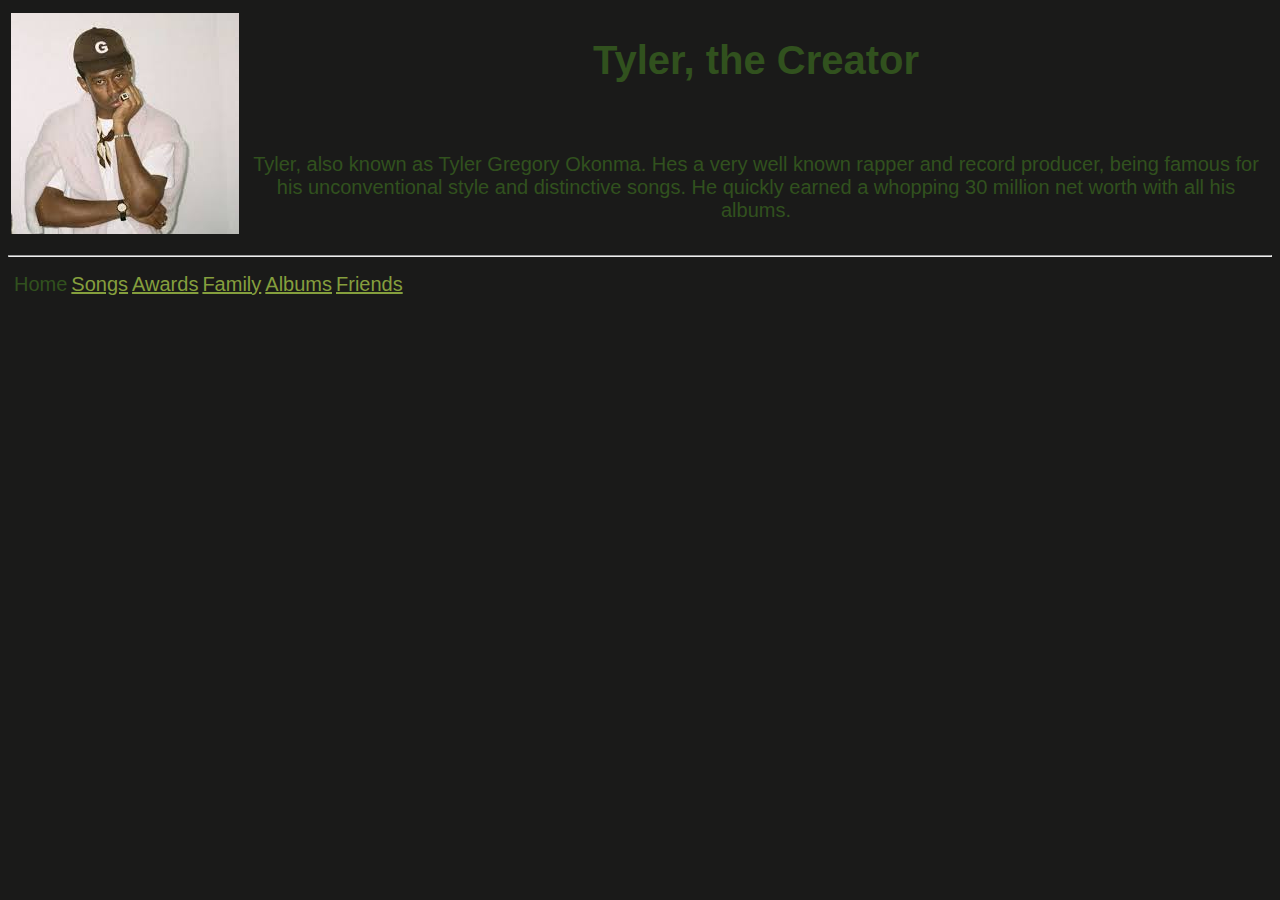
<file: index.html>
<!doctype html>
<html lang="en" dir="ltr">
<head>
<meta charset="UTF-8">
<title></title>
<link href="css/styles.css" rel="stylesheet">
</head>
<body>
    <table class="centerTable">
        <tr>
            <td><img src="images/Tyler.jfif"></td>
            <td>
                <h1>Tyler, the Creator</h1>
            </br>
            <p>Tyler, also known as Tyler Gregory Okonma. Hes a very well known rapper and record producer, being famous for his unconventional style and distinctive songs. He quickly earned a whopping 30 million net worth with all his albums.</p>
            </td>
        </tr>
    </table>
    <hr/>
    <table class="centerTable">
        <tr>
            <td>
                <table class="centerTable">
                    <tr>
                        <td>Home</td>
                        <td><a href="songs.html">Songs</a></td>
                        <td><a href="awards.html">Awards</a></td>
                        <td><a href="family.html">Family</a></td>
                        <td><a href="albums.html">Albums</a></td>
                        <td><a href="friends.html">Friends</a></td>
                    </tr>
                </table>
            </td>
        </tr>
    </table>
</body>
</html>
</file>
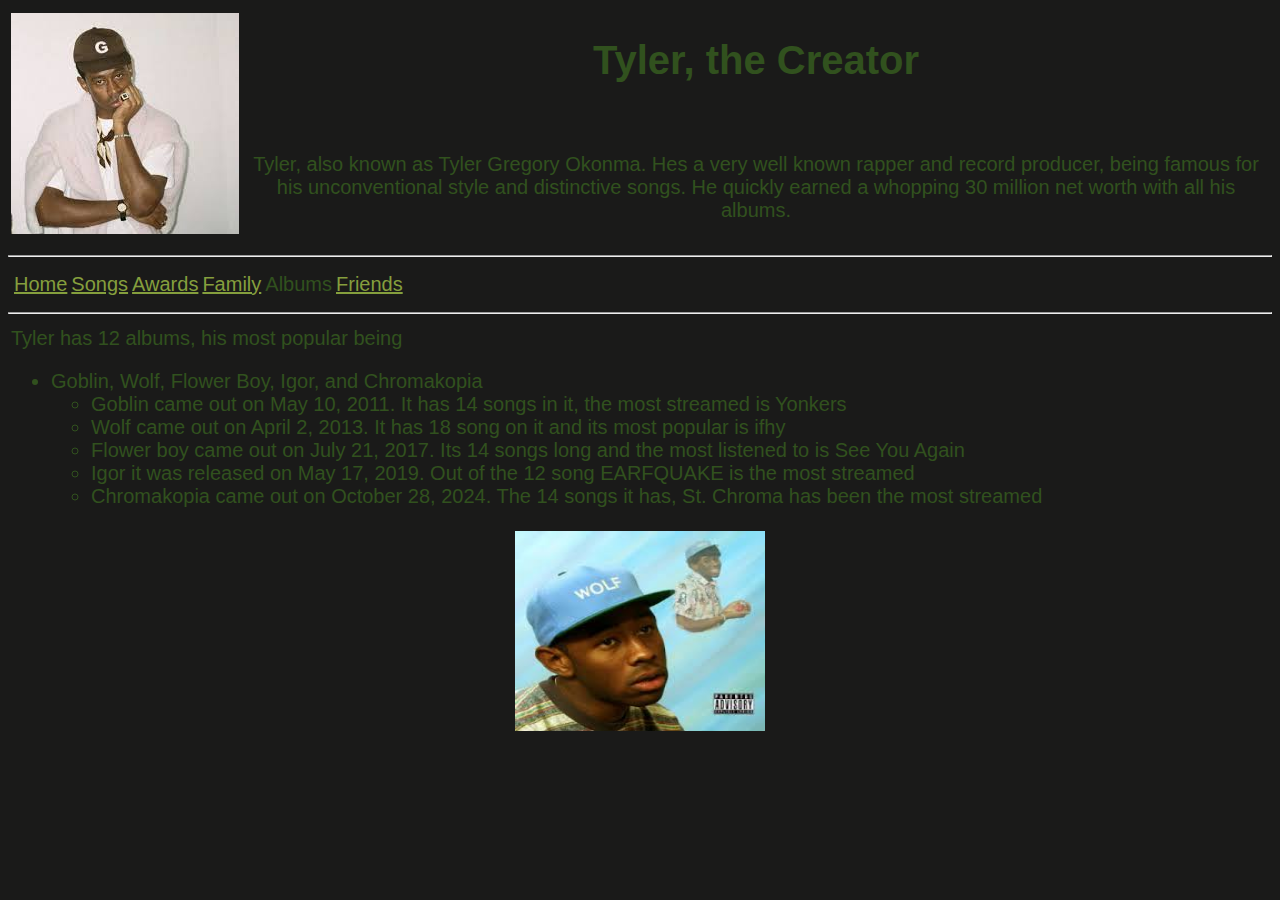
<file: albums.html>
<!doctype html>
<html lang="en" dir="ltr">
<head>
<meta charset="UTF-8">
<title></title>
<link href="css/styles.css" rel="stylesheet">
</head>
<body>
    <table class="centerTable">
        <tr>
            <td><img src="images/Tyler.jfif"></td>
            <td>
                <h1>Tyler, the Creator</h1>
            </br>
            <p>Tyler, also known as Tyler Gregory Okonma. Hes a very well known rapper and record producer, being famous for his unconventional style and distinctive songs. He quickly earned a whopping 30 million net worth with all his albums.</p>
            </td>
        </tr>
    </table>
    <hr/>
    <table class="centerTable">
        <tr>
            <td>
                <table>
                    <tr>
                        <td><a href="index.html">Home</a></td>
                        <td><a href="songs.html">Songs</a></td>
                        <td><a href="awards.html">Awards</a></td>
                        <td><a href="family.html">Family</a></td>
                        <td>Albums</td>
                        <td><a href="friends.html">Friends</a></td>
                    </tr>
                </table>
            </td>
        </tr>
    </table>
    <hr/>
    <table>
        <tr>
            <td>
                Tyler has 12 albums, his most popular being
                <br/>
                <ul>
                    <li>
                        Goblin, Wolf, Flower Boy, Igor, and Chromakopia
                        <ul>
                            <li>Goblin came out on May 10, 2011. It has 14 songs in it, the most streamed is Yonkers</li>
                            <li>Wolf came out on April 2, 2013. It has 18 song on it and its most popular is ifhy</li>
                            <li>Flower boy came out on July 21, 2017. Its 14 songs long and the most listened to is See You Again</li>
                            <li>Igor it was released on May 17, 2019. Out of the 12 song EARFQUAKE is the most streamed</li>
                            <li>Chromakopia came out on October 28, 2024. The 14 songs it has, St. Chroma has been the most streamed</li>
                        </ul>
                    </li>
                </ul>
            </td>
        </tr>
    </table>
    <img src="images/wolf.jfif"class="centerImage">
</body>
</html>
</file>
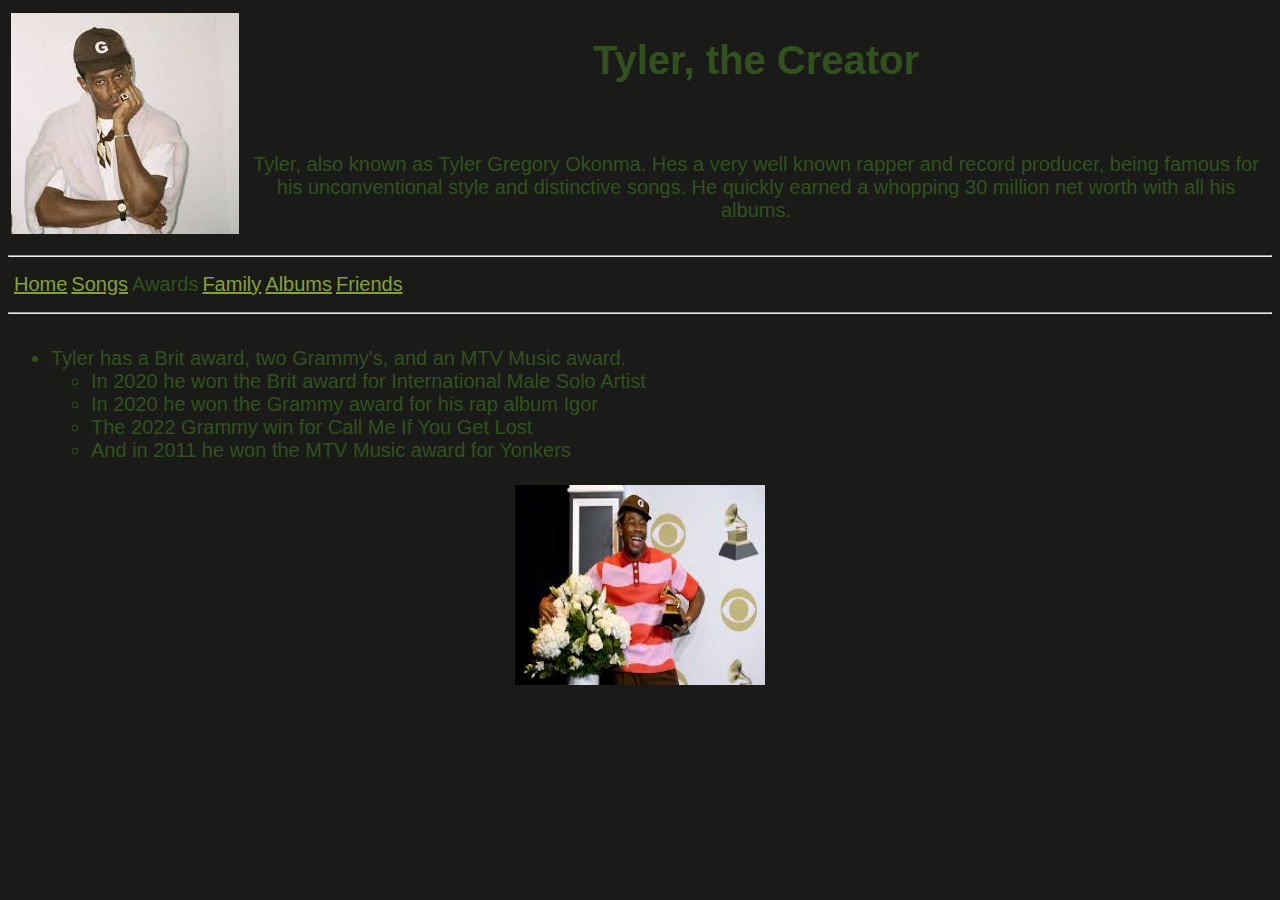
<file: awards.html>
<!doctype html>
<html lang="en" dir="ltr">
<head>
<meta charset="UTF-8">
<title></title>
<link href="css/styles.css" rel="stylesheet">
</head>
<body>
    <table class="centerTable">
        <tr>
            <td><img src="images/Tyler.jfif"></td>
            <td>
                <h1>Tyler, the Creator</h1>
            </br>
            <p>Tyler, also known as Tyler Gregory Okonma. Hes a very well known rapper and record producer, being famous for his unconventional style and distinctive songs. He quickly earned a whopping 30 million net worth with all his albums.</p>
            </td>
        </tr>
    </table>
    <hr/>
    <table class="centerTable">
        <tr>
            <td>
                <table>
                    <tr>
                        <td><a href="index.html">Home</a></td>
                        <td><a href="songs.html">Songs</a></td>
                        <td>Awards</td>
                        <td><a href="family.html">Family</a></td>
                        <td><a href="albums.html">Albums</a></td>
                        <td><a href="friends.html">Friends</a></td>
                    </tr>
                </table>
            </td>
        </tr>
    </table>
    <hr/>
    <table>
        <tr>
            <td>
                <ul>
                    <li>
                        Tyler has a Brit award, two Grammy's, and an MTV Music award.
                        <ul>
                            <li>In 2020 he won the Brit award for International Male Solo Artist</li>
                            <li>In 2020 he won the Grammy award for his rap album Igor</li>
                            <li>The 2022 Grammy win for Call Me If You Get Lost</li>
                            <li>And in 2011 he won the MTV Music award for Yonkers</li>
                        </ul>
                    </li>
                </ul>
            </td>
        </tr>
    </table>
    <img src="images/grammy.jfif"class="centerImage">
</body>
</html>
</file>
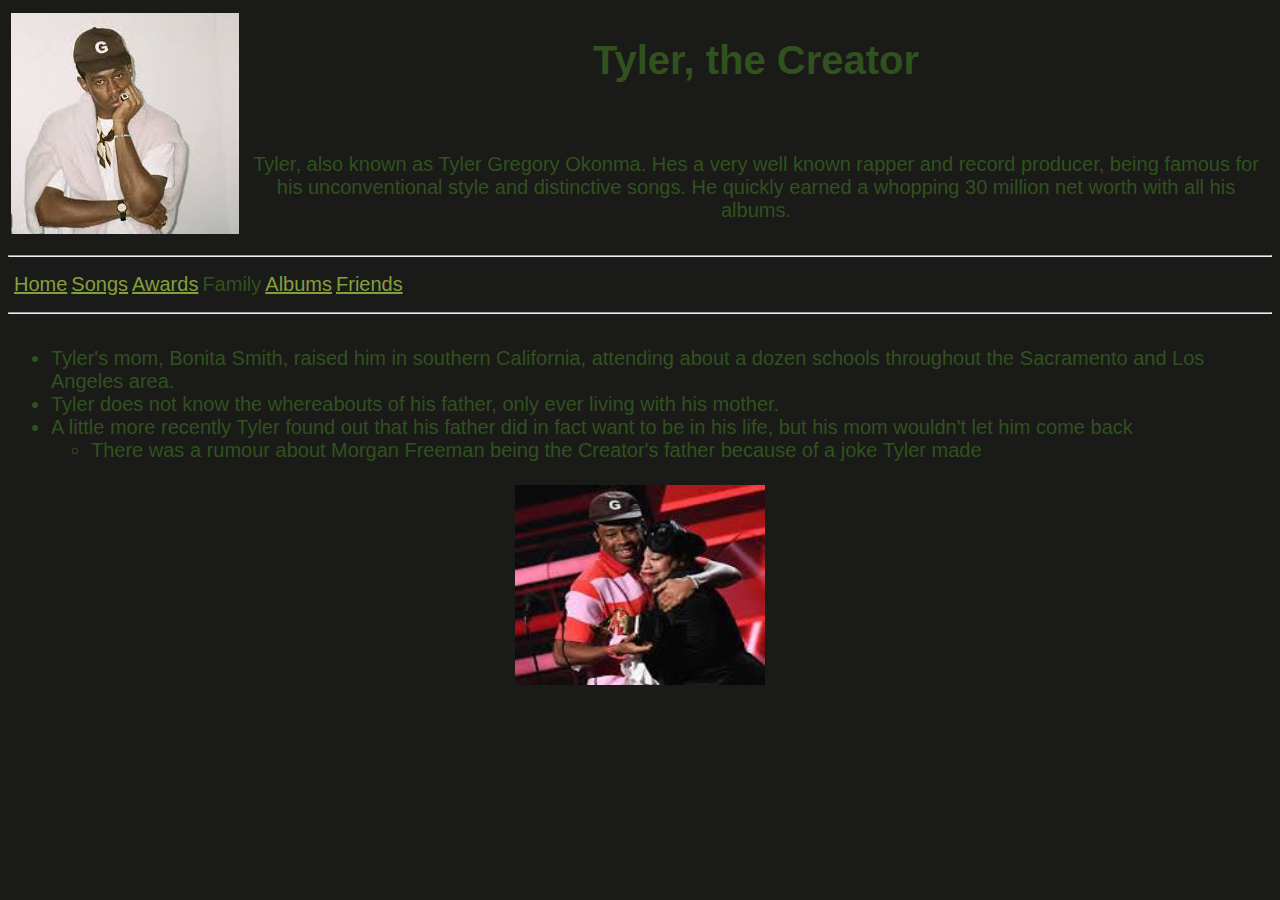
<file: family.html>
<!doctype html>
<html lang="en" dir="ltr">
<head>
<meta charset="UTF-8">
<title></title>
<link href="css/styles.css" rel="stylesheet">
</head>
<body>
    <table class="centerTable">
        <tr>
            <td><img src="images/Tyler.jfif"></td>
            <td>
                <h1>Tyler, the Creator</h1>
            </br>
            <p>Tyler, also known as Tyler Gregory Okonma. Hes a very well known rapper and record producer, being famous for his unconventional style and distinctive songs. He quickly earned a whopping 30 million net worth with all his albums.</p>
            </td>
        </tr>
    </table>
    <hr/>
    <table class="centerTable">
        <tr>
            <td>
                <table>
                    <tr>
                        <td><a href="index.html">Home</a></td>
                        <td><a href="songs.html">Songs</a></td>
                        <td><a href="awards.html">Awards</a></td>
                        <td>Family</td>
                        <td><a href="albums.html">Albums</a></td>
                        <td><a href="friends.html">Friends</a></td>
                    </tr>
                </table>
            </td>
        </tr>
    </table>
    <hr/>
    <table>
        <tr>
            <td>
                <ul>
                    <li>Tyler's mom, Bonita Smith, raised him in southern California, attending about a dozen schools throughout the Sacramento and Los Angeles area.</li>
                    <li>Tyler does not know the whereabouts of his father, only ever living with his mother.</li>
                    <li>
                        A little more recently Tyler found out that his father did in fact want to be in his life, but his mom wouldn't let him come back
                        <ul>
                            <li>There was a rumour about Morgan Freeman being the Creator's father because of a joke Tyler made</li>
                        </ul>
                    </li>
                </ul>
            </td>
        </tr>
    </table>
    <img src="images/mom.jfif"class="centerImage">
</body>
</html>
</file>
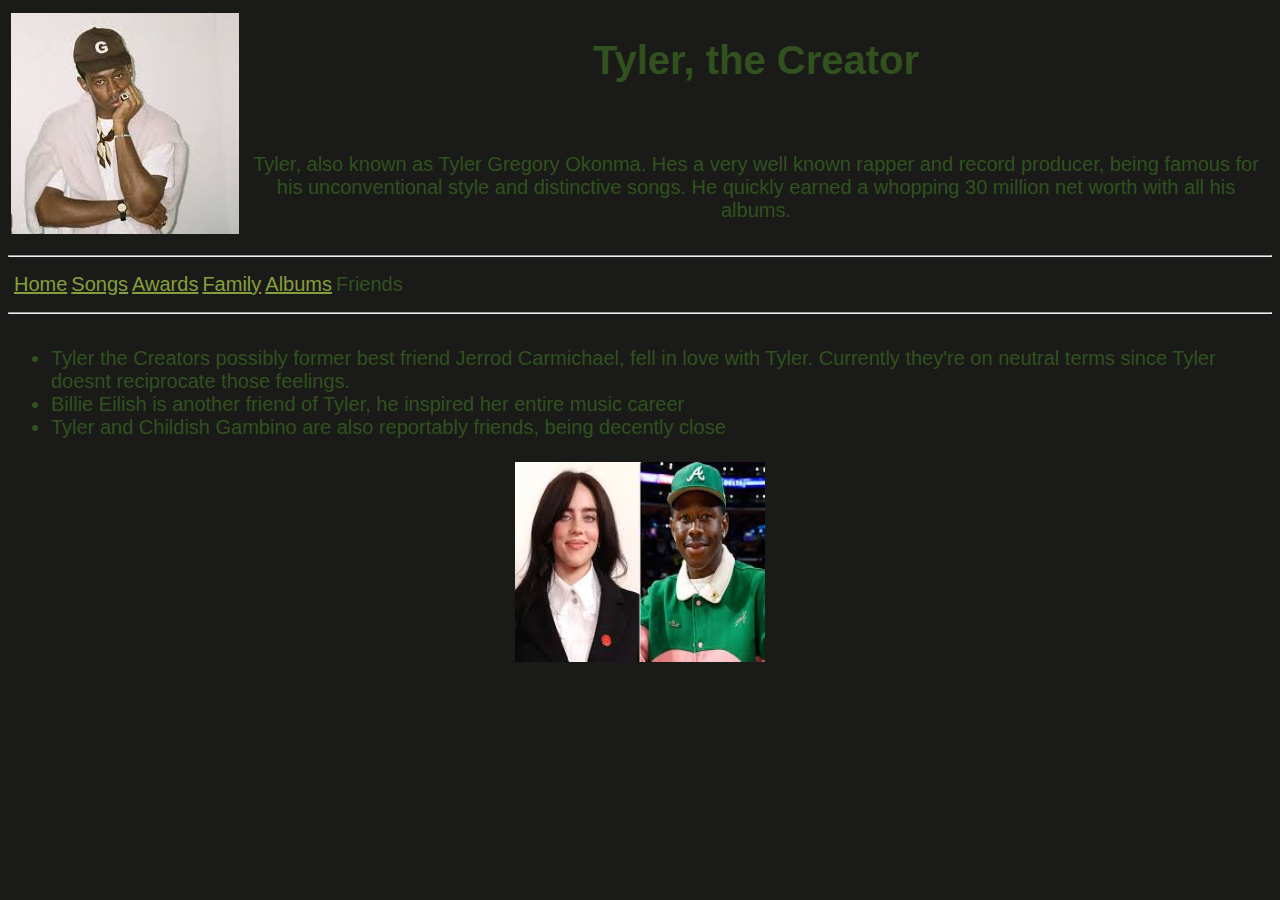
<file: friends.html>
<!doctype html>
<html lang="en" dir="ltr">
<head>
<meta charset="UTF-8">
<title></title>
<link href="css/styles.css" rel="stylesheet">
</head>
<body>
    <table class="centerTable">
        <tr>
            <td><img src="images/Tyler.jfif"></td>
            <td>
                <h1>Tyler, the Creator</h1>
            </br>
            <p>Tyler, also known as Tyler Gregory Okonma. Hes a very well known rapper and record producer, being famous for his unconventional style and distinctive songs. He quickly earned a whopping 30 million net worth with all his albums.</p>
            </td>
        </tr>
    </table>
    <hr/>
    <table class="centerTable">
        <tr>
            <td>
                <table>
                    <tr>
                        <td><a href="index.html">Home</a></td>
                        <td><a href="songs.html">Songs</a></td>
                        <td><a href="awards.html">Awards</a></td>
                        <td><a href="family.html">Family</a></td>
                        <td><a href="albums.html">Albums</a></td>
                        <td>Friends</td>
                    </tr>
                </table>
            </td>
        </tr>
    </table>
    <hr/>
    <table>
        <tr>
            <td>
                <ul>
                    <li>Tyler the Creators possibly former best friend Jerrod Carmichael, fell in love with Tyler. Currently they're on neutral terms since Tyler doesnt reciprocate those feelings.</li>
                    <li>Billie Eilish is another friend of Tyler, he inspired her entire music career</li>
                    <li>Tyler and Childish Gambino are also reportably friends, being decently close</li>
                </ul>
            </td>
        </tr>
    </table>
    <img src="images/billie eilish.jfif"class="centerImage">
</body>
</html>
</file>
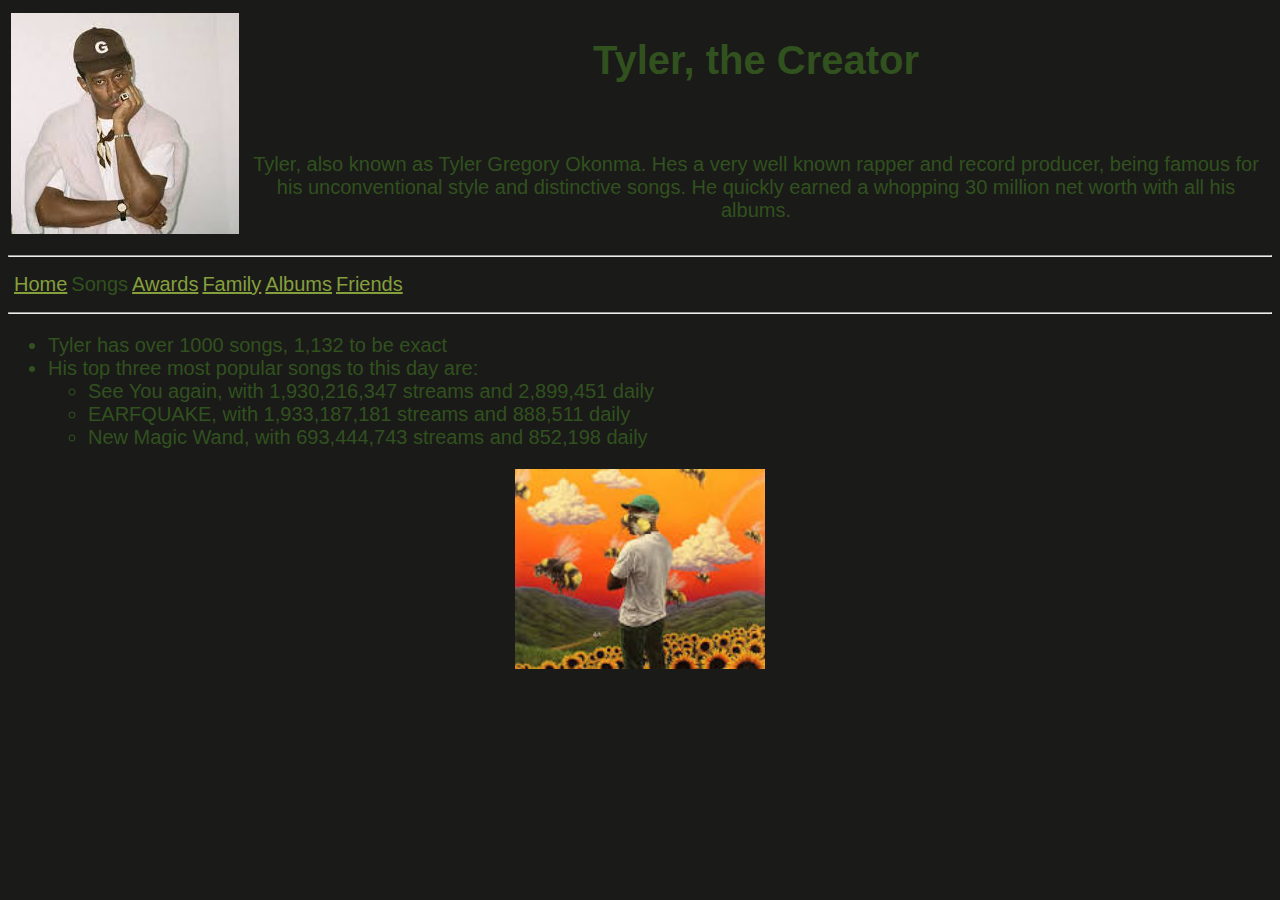
<file: songs.html>
<!doctype html>
<html lang="en" dir="ltr">
<head>
<meta charset="UTF-8">
<title></title>
<link href="css/styles.css" rel="stylesheet">
</head>
<body>
    <table class="centerTable">
        <tr>
            <td><img src="images/Tyler.jfif"></td>
            <td>
                <h1>Tyler, the Creator</h1>
            </br>
            <p>Tyler, also known as Tyler Gregory Okonma. Hes a very well known rapper and record producer, being famous for his unconventional style and distinctive songs. He quickly earned a whopping 30 million net worth with all his albums.</p>
            </td>
        </tr>
    </table>
    <hr/>
    <table class="centerTable">
        <tr>
            <td>
                <table>
                    <tr>
                        <td><a href="index.html">Home</a></td>
                        <td>Songs</td>
                        <td><a href="awards.html">Awards</a></td>
                        <td><a href="family.html">Family</a></td>
                        <td><a href="albums.html">Albums</a></td>
                        <td><a href="friends.html">Friends</a></td>
                    </tr>
                </table>
            </td>
        </tr>
    </table>
    <hr/>
    <table>
        <ul>
            <li>
                Tyler has over 1000 songs, 1,132 to be exact
            </li>
            <li>
                His top three most popular songs to this day are:
                <ul>
                    <li>See You again, with 1,930,216,347 streams and 2,899,451 daily</li>
                    <li>EARFQUAKE, with 1,933,187,181 streams and 888,511 daily</li>
                    <li>New Magic Wand, with 693,444,743 streams and 852,198 daily</li>                        
                </ul>
            </li>
        </ul>
    </table>
    <img src="images/seeyouagain.jfif"class="centerImage">
</body>
</html>
</file>
<file: css/styles.css>
body{
    background-color:#1A1A19;
    font-family:Arial;
    color:#31511E;
    font-size:1.25rem;
}
a:link{
    color:#859F3D;
    text-align:center
}
a:hover{
    color:#859F3D;
}
a:visited{
    color:#859F3D;
}
.centerTable{
    text-align:center;
}
.centerImage{
    display:block;
    margin-left:auto;
    margin-right:auto;
    height:200px;
    width:250px;
}
</file>
